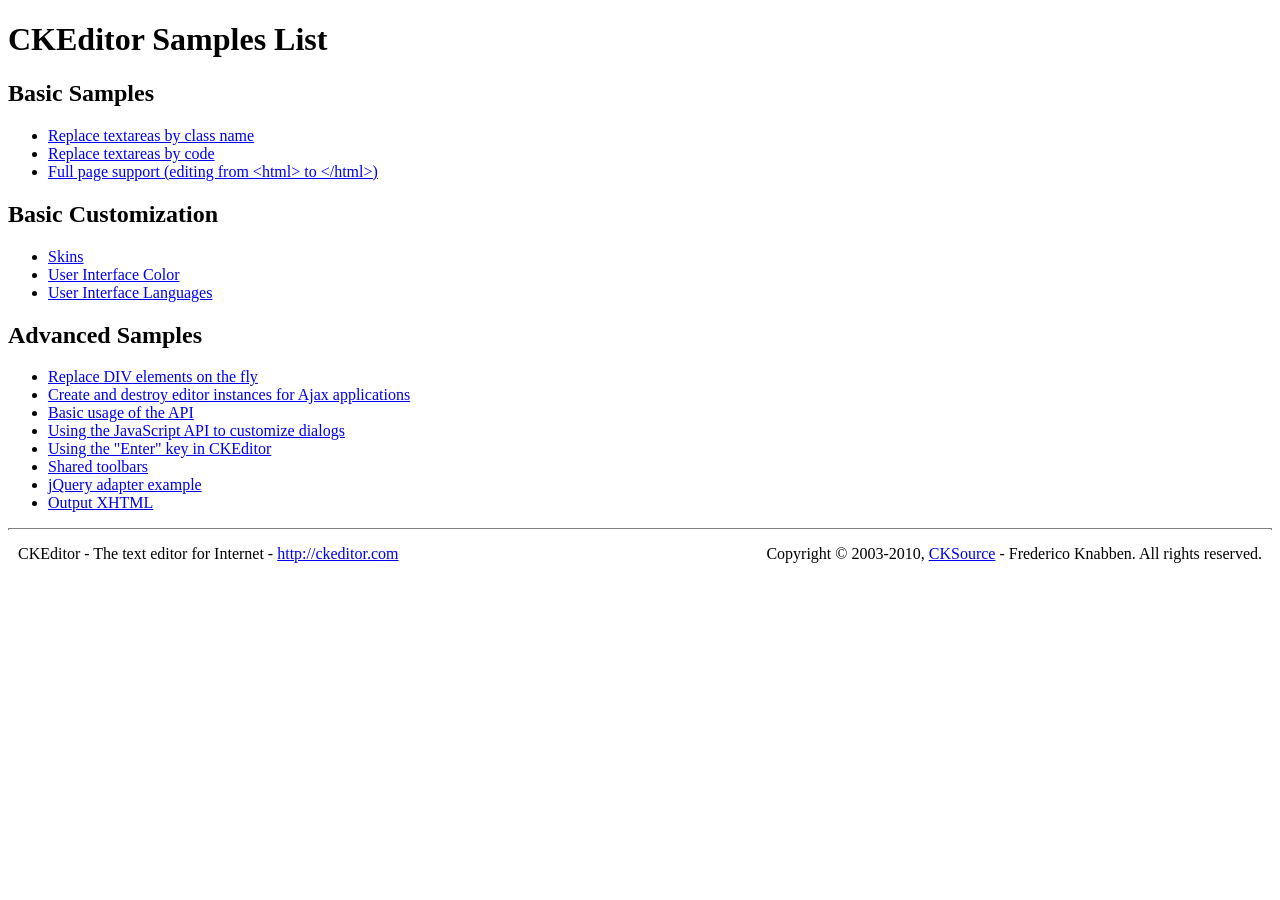
<file: protected/widgets/ckeditor/assets/_samples/index.html>
<!DOCTYPE html PUBLIC "-//W3C//DTD XHTML 1.0 Transitional//EN" "http://www.w3.org/TR/xhtml1/DTD/xhtml1-transitional.dtd">
<!--
Copyright (c) 2003-2010, CKSource - Frederico Knabben. All rights reserved.
For licensing, see LICENSE.html or http://ckeditor.com/license
-->
<html xmlns="http://www.w3.org/1999/xhtml">
<head>
	<title>Samples List - CKEditor</title>
	<link type="text/css" rel="stylesheet" href="sample.css" />
</head>
<body>
	<h1>
		CKEditor Samples List
	</h1>
	<h2>
		Basic Samples
	</h2>
	<ul>
		<li><a href="replacebyclass.html">Replace textareas by class name</a></li>
		<li><a href="replacebycode.html">Replace textareas by code</a></li>
		<li><a href="fullpage.html">Full page support (editing from &lt;html&gt; to &lt;/html&gt;)</a></li>
	</ul>
	<h2>
		Basic Customization
	</h2>
	<ul>
		<li><a href="skins.html">Skins</a></li>
		<li><a href="ui_color.html">User Interface Color</a></li>
		<li><a href="ui_languages.html">User Interface Languages</a></li>
	</ul>
	<h2>
		Advanced Samples
	</h2>
	<ul>
		<li><a href="divreplace.html">Replace DIV elements on the fly</a>&nbsp; </li>
		<li><a href="ajax.html">Create and destroy editor instances for Ajax applications</a></li>
		<li><a href="api.html">Basic usage of the API</a></li>
		<li><a href="api_dialog.html">Using the JavaScript API to customize dialogs</a></li>
		<li><a href="enterkey.html">Using the "Enter" key in CKEditor</a></li>
		<li><a href="sharedspaces.html">Shared toolbars</a></li>
		<li><a href="jqueryadapter.html">jQuery adapter example</a></li>
		<li><a href="output_xhtml.html">Output XHTML</a></li>
	</ul>
	<div id="footer">
		<hr />
		<p>
			CKEditor - The text editor for Internet - <a href="http://ckeditor.com/">http://ckeditor.com</a>
		</p>
		<p id="copy">
			Copyright &copy; 2003-2010, <a href="http://cksource.com/">CKSource</a> - Frederico Knabben. All rights reserved.
		</p>
	</div>
</body>
</html>
</file>
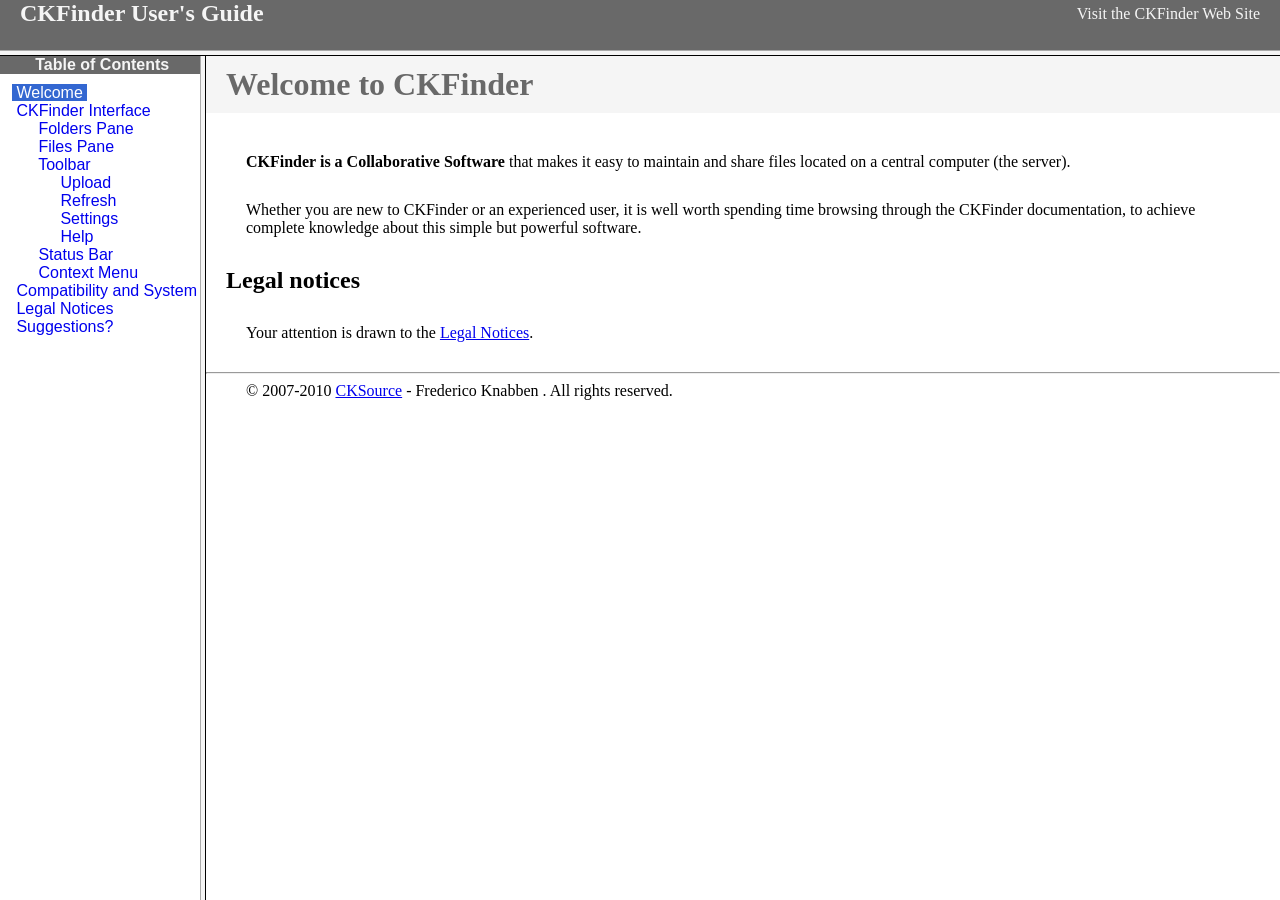
<file: protected/widgets/ckeditor/assets/ckfinder/core/help/en/index.html>
<!DOCTYPE HTML PUBLIC "-//W3C//DTD HTML	4.0	Transitional//EN">
<html xmlns="http://www.w3.org/1999/xhtml">
<head>
	<title>CKFinder User's Guide</title>
</head>
<frameset rows="50,*"  bordercolor="#f5f5f5">
	<frame src="files/header.html" noresize="1" frameborder="0" bordercolor="#f5f5f5"></frame>
	<frameset cols="200,*">
			<frame src="files/toc.html" bordercolor="#f5f5f5"></frame>
			<frame src="files/001.html" name="CKDocsMain" bordercolor="#f5f5f5"></frame>
	</frameset>
</frameset>
</html>
</file>
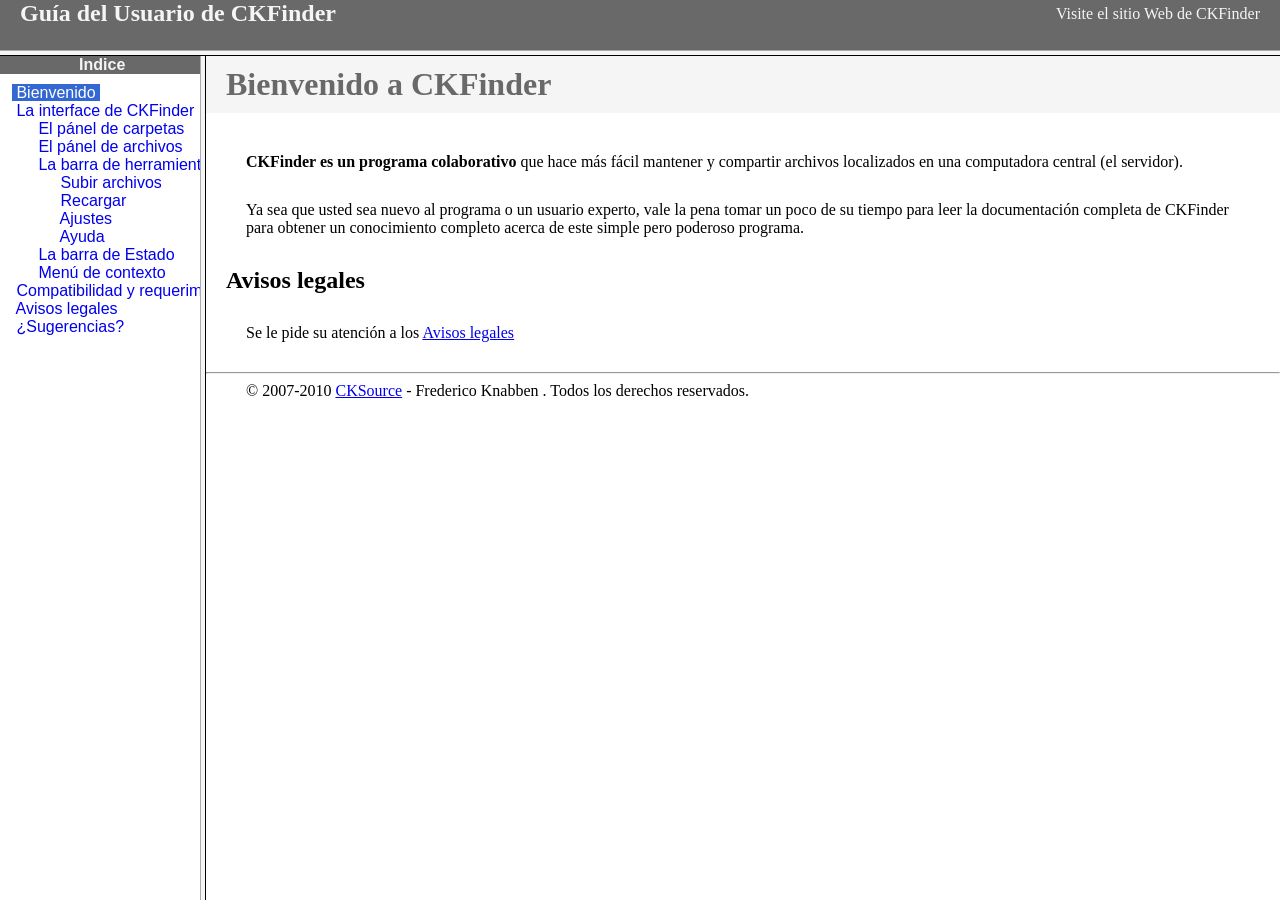
<file: protected/widgets/ckeditor/assets/ckfinder/core/help/es-mx/index.html>
<!DOCTYPE HTML PUBLIC "-//W3C//DTD HTML	4.0	Transitional//EN">
<html xmlns="http://www.w3.org/1999/xhtml">
<head>
	<title>Gu&iacute;a para el usuario de CKFinder</title>
	<meta http-equiv="Content-Type" content="text/html; charset=utf-8" />
</head>
<frameset rows="50,*"  bordercolor="#f5f5f5">
	<frame src="files/header.html" noresize="1" frameborder="0" bordercolor="#f5f5f5"></frame>
	<frameset cols="200,*">
			<frame src="files/toc.html" bordercolor="#f5f5f5"></frame>
			<frame src="files/001.html" name="CKDocsMain" bordercolor="#f5f5f5"></frame>
	</frameset>
</frameset><noframes></noframes>
</html>
</file>
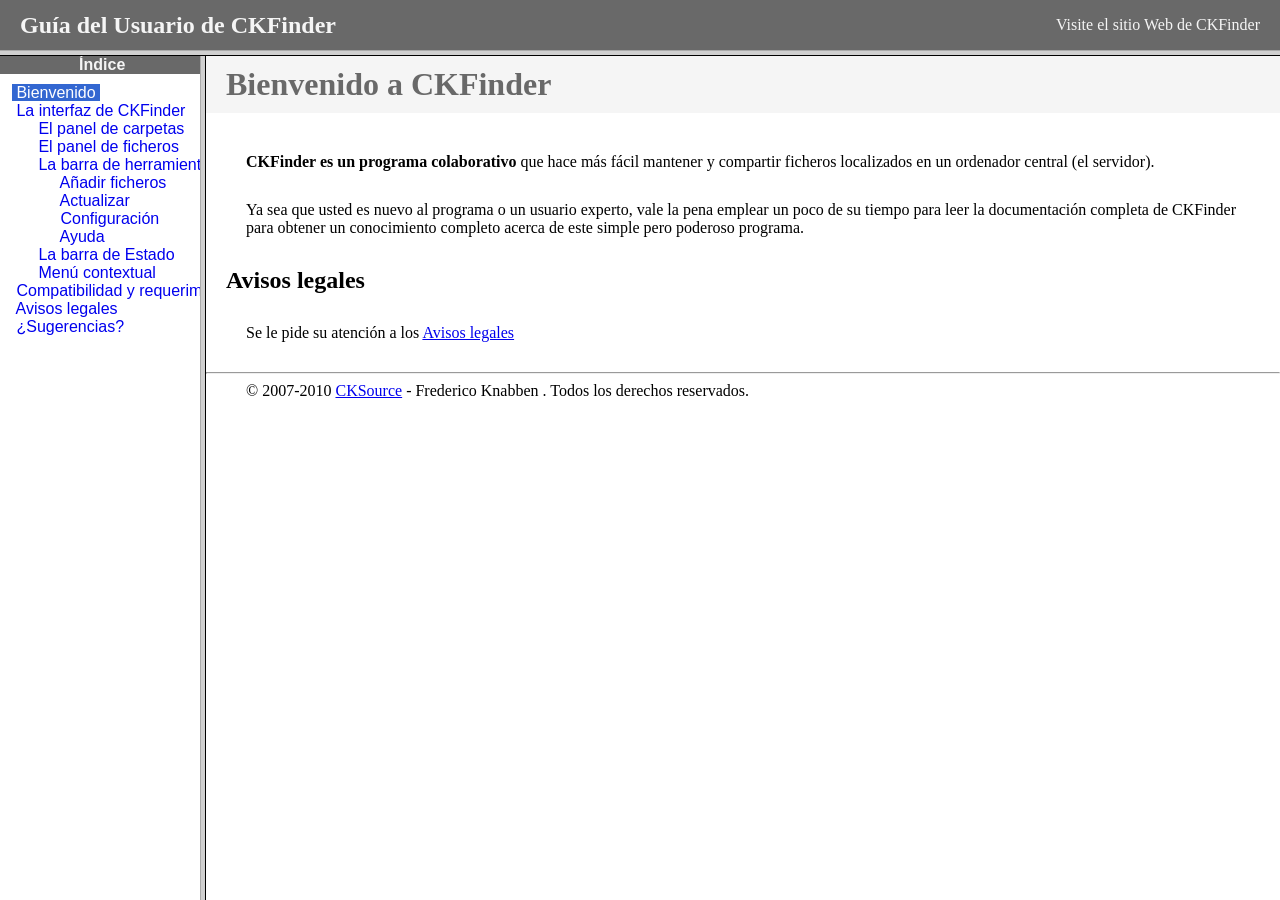
<file: protected/widgets/ckeditor/assets/ckfinder/core/help/es/index.html>
<!DOCTYPE HTML PUBLIC "-//W3C//DTD HTML 4.01 Frameset//EN"
   "http://www.w3.org/TR/html4/frameset.dtd">
<html lang="es">
<head>
	<title>Gu&iacute;a para el usuario de CKFinder</title>
	<meta http-equiv="Content-Type" content="text/html; charset=utf-8" />
	<style type="text/css">
		frame {border-color:#f5f5f5}
	</style>
</head>
<frameset rows="50,*">
	<frame src="files/header.html" noresize frameborder="0">
	<frameset cols="200,*">
			<frame src="files/toc.html">
			<frame src="files/001.html" name="CKDocsMain">
	</frameset>
</frameset>
</html>
</file>
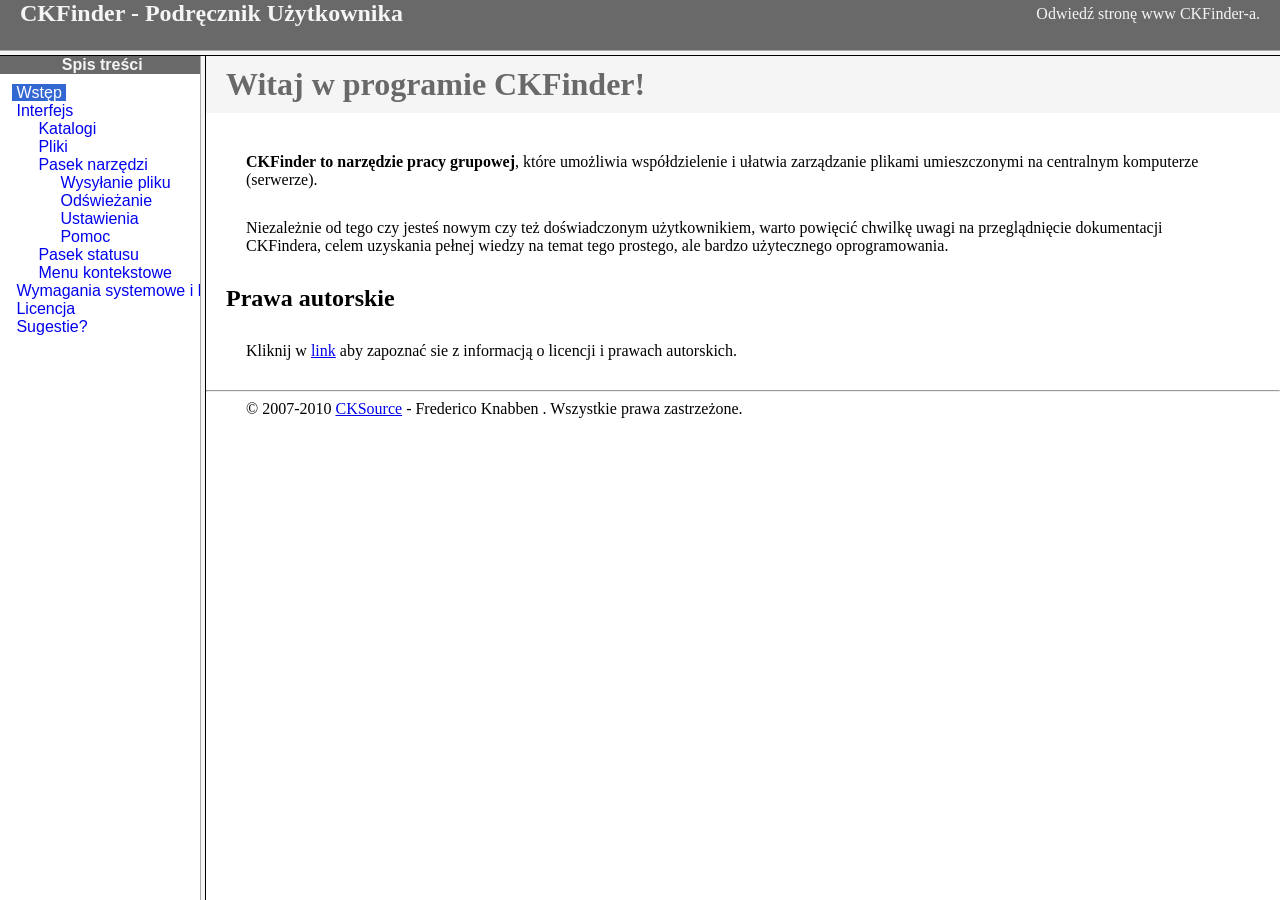
<file: protected/widgets/ckeditor/assets/ckfinder/core/help/pl/index.html>
<!DOCTYPE HTML PUBLIC "-//W3C//DTD HTML	4.0	Transitional//EN">
<html xmlns="http://www.w3.org/1999/xhtml">
<head>
	<title>CKFinder - Podręcznik Użytkownika</title>
	<meta http-equiv="Content-Type" content="text/html; charset=utf-8" />
</head>
<frameset rows="50,*"  bordercolor="#f5f5f5">
	<frame src="files/header.html" noresize="1" frameborder="0" bordercolor="#f5f5f5"></frame>
	<frameset cols="200,*">
			<frame src="files/toc.html" bordercolor="#f5f5f5"></frame>
			<frame src="files/001.html" name="CKDocsMain" bordercolor="#f5f5f5"></frame>
	</frameset>
</frameset>
</html>
</file>
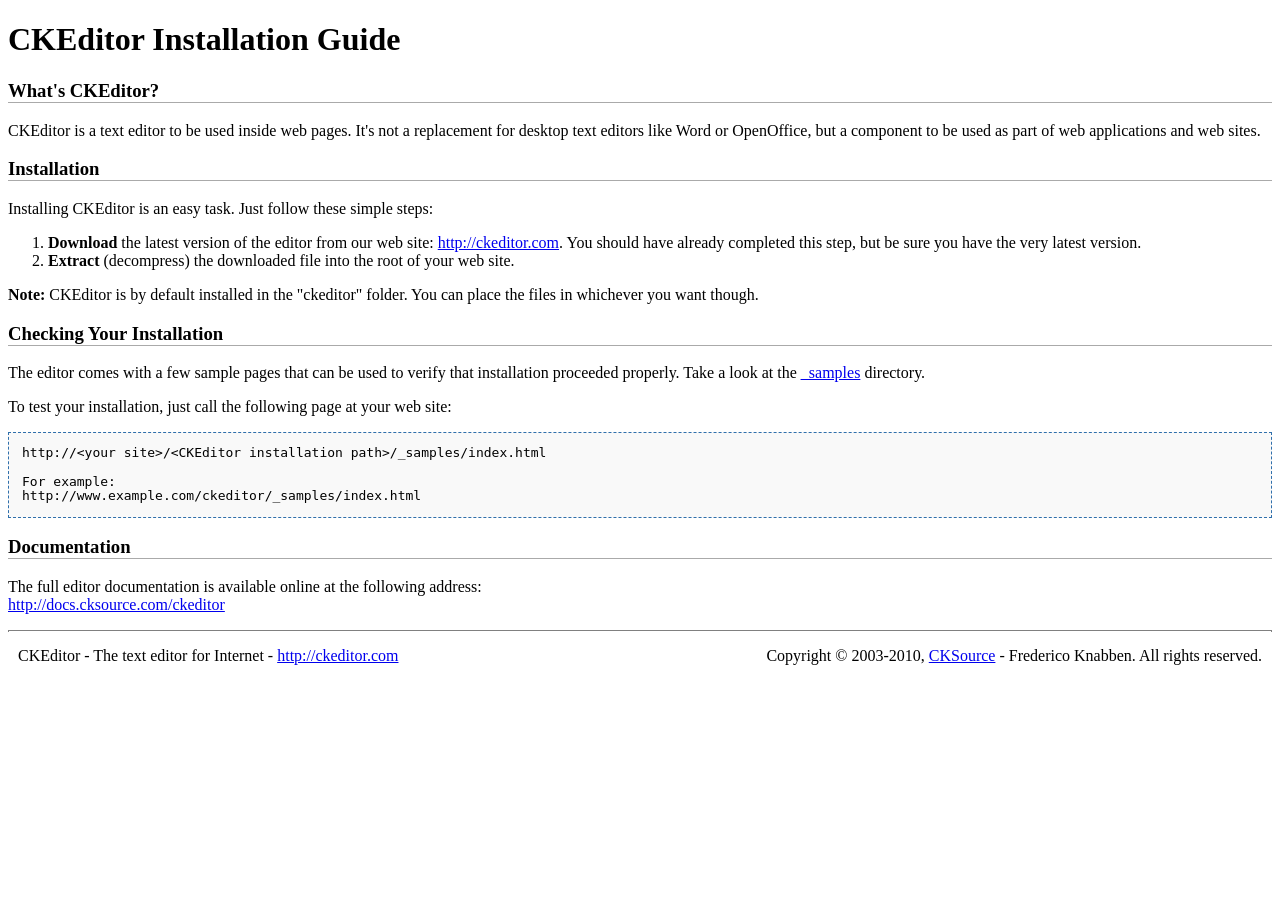
<file: protected/widgets/ckeditor/assets/INSTALL.html>
<!DOCTYPE html PUBLIC "-//W3C//DTD XHTML 1.0 Transitional//EN" "http://www.w3.org/TR/xhtml1/DTD/xhtml1-transitional.dtd">
<!--
Copyright (c) 2003-2010, CKSource - Frederico Knabben. All rights reserved.
For licensing, see LICENSE.html or http://ckeditor.com/license
-->
<html xmlns="http://www.w3.org/1999/xhtml">
<head>
	<title>Installation Guide - CKEditor</title>
	<meta http-equiv="content-type" content="text/html; charset=utf-8" />
	<style type="text/css">
		h3
		{
			border-bottom: 1px solid #AAAAAA;
		}
		pre
		{
			background-color: #F9F9F9;
			border: 1px dashed #2F6FAB;
			padding: 1em;
			line-height: 1.1em;
		}
		#footer hr
		{
			margin: 10px 0 15px 0;
			height: 1px;
			border: solid 1px gray;
			border-bottom: none;
		}
		#footer p
		{
			margin: 0 10px 10px 10px;
			float: left;
		}
		#footer #copy
		{
			float: right;
		}
	</style>
</head>
<body>
	<h1>
		CKEditor Installation Guide</h1>
	<h3>
		What&#39;s CKEditor?</h3>
	<p>
		CKEditor is a text editor to be used inside web pages. It&#39;s not a replacement
		for desktop text editors like Word or OpenOffice, but a component to be used as
		part of web applications and web sites.</p>
	<h3>
		Installation</h3>
	<p>
		Installing CKEditor is an easy task. Just follow these simple steps:</p>
	<ol>
		<li><strong>Download</strong> the latest version of the editor from our web site: <a
			href="http://ckeditor.com">http://ckeditor.com</a>. You should have already completed
			this step, but be sure you have the very latest version.</li>
		<li><strong>Extract</strong> (decompress) the downloaded file into the root of your
			web site.</li>
	</ol>
	<p>
		<strong>Note:</strong> CKEditor is by default installed in the &quot;ckeditor&quot;
		folder. You can place the files in whichever you want though.</p>
	<h3>
		Checking Your Installation
	</h3>
	<p>
		The editor comes with a few sample pages that can be used to verify that installation
		proceeded properly. Take a look at the <a href="_samples">_samples</a> directory.</p>
	<p>
		To test your installation, just call the following page at your web site:</p>
	<pre>
http://&lt;your site&gt;/&lt;CKEditor installation path&gt;/_samples/index.html

For example:
http://www.example.com/ckeditor/_samples/index.html</pre>
	<h3>
		Documentation</h3>
	<p>
		The full editor documentation is available online at the following address:<br />
		<a href="http://docs.cksource.com/ckeditor">http://docs.cksource.com/ckeditor</a></p>
	<div id="footer">
		<hr />
		<p>
			CKEditor - The text editor for Internet - <a href="http://ckeditor.com/">http://ckeditor.com</a>
		</p>
		<p id="copy">
			Copyright &copy; 2003-2010, <a href="http://cksource.com/">CKSource</a> - Frederico
			Knabben. All rights reserved.
		</p>
	</div>
</body>
</html>
</file>
<file: protected/widgets/ckeditor/assets/_samples/sample.css>
/*
Copyright (c) 2003-2010, CKSource - Frederico Knabben. All rights reserved.
For licensing, see LICENSE.html or http://ckeditor.com/license
*/

fieldset
{
	margin: 0;
	padding: 10px;
}

form
{
	margin: 0;
	padding: 0;
}

pre
{
	background-color: #F7F7F7;
	border: 1px solid #D7D7D7;
	overflow: auto;
	margin: 0;
	padding: 0.25em;
}

#alerts
{
	color: Red;
}

#footer hr
{
	margin: 10px 0 15px 0;
	height: 1px;
	border: solid 1px gray;
	border-bottom: none;
}

#footer p
{
	margin: 0 10px 10px 10px;
	float: left;
}

#footer #copy
{
	float: right;
}

#outputSample
{
	width: 100%;
	table-layout: fixed;
}

#outputSample thead th
{
	color: #dddddd;
	background-color: #999999;
	padding: 4px;
	white-space: nowrap;
}

#outputSample tbody th
{
	vertical-align: top;
	text-align: left;
}

#outputSample pre
{
	margin: 0;
	padding: 0;
	white-space: pre; /* CSS2 */
	white-space: -moz-pre-wrap; /* Mozilla*/
	white-space: -o-pre-wrap; /* Opera 7 */
	white-space: pre-wrap; /* CSS 2.1 */
	white-space: pre-line; /* CSS 3 (and 2.1 as well, actually) */
	word-wrap: break-word; /* IE */
}
</file>
